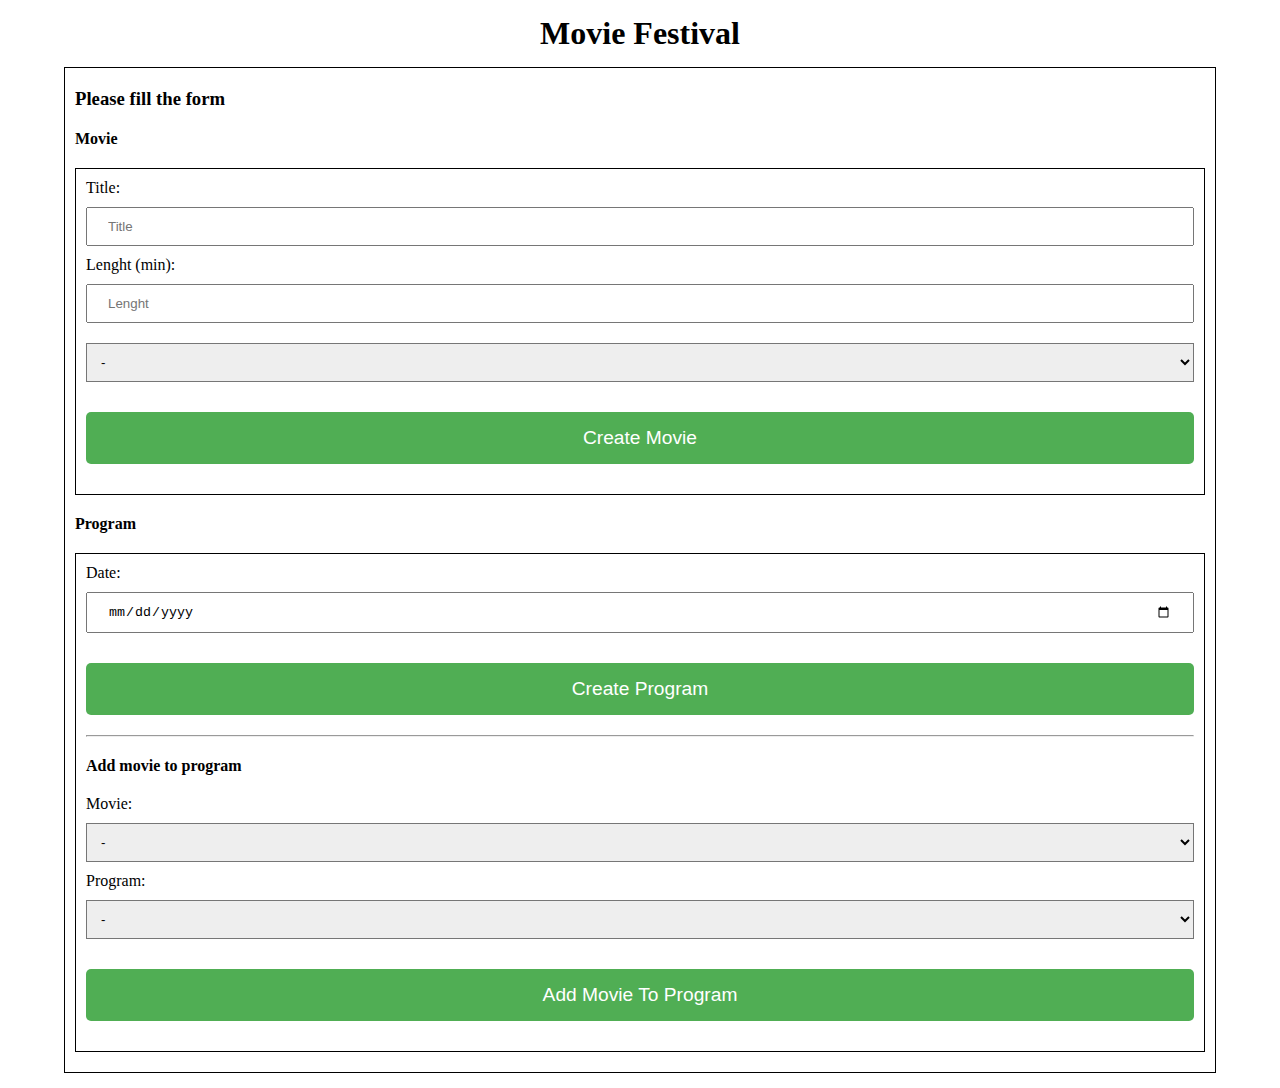
<file: MVC/movie-festival/index.html>
<!DOCTYPE html>
<html lang="en">
  <head>
    <meta charset="UTF-8" />
    <meta http-equiv="X-UA-Compatible" content="IE=edge" />
    <meta name="viewport" content="width=device-width, initial-scale=1.0" />
    <title>Program | Movie Festival</title>
    <link rel="stylesheet" href="css/main.css" />
    <script src="js/class.js" defer></script>
    <script src="js/main.js" defer></script>
  </head>
  <body>
    <h1>Movie Festival</h1>
    <!-- MAIN SECTION -->
    <main class="container">
      <h3>Please fill the form</h3>
      <!-- MOVIE FORM SECTION -->
      <h4>Movie</h4>
      <article class="genre">
        <form>
          <label for="title">
            Title:<br />
            <input
              type="text"
              name="title"
              id="title"
              placeholder="Title"
            /><br />
          </label>
          <label for="lenght">
            Lenght (min):<br />
            <input
              type="number"
              name="lenght"
              id="lenght"
              placeholder="Lenght"
            /><br />
          </label>
          <select name="genre-select" id="genre">
            <option value="">-</option>
            <option value="drama">Drama</option>
            <option value="comedy">Comedy</option>
            <option value="action">Action</option>
            <option value="thriller">Thriller</option>
            <option value="horror">Horror</option>
          </select>
          <br />
        </form>
        <button id="genre-select-btn">Create Movie</button>
        <p id="genre-err"></p>
        <div id="movie-info"></div>
        <!-- <ul class="genre-list"></ul> -->
      </article>
      <!-- PROGRAM FORM SECTION -->
      <h4>Program</h4>
      <article class="genre">
        <form>
          <label for="date">
            Date:<br />
            <input
              type="date"
              name="date"
              id="date"
              placeholder="dd/mm/yyyy"
            /><br />
          </label>
        </form>
        <button id="program-select-btn">Create Program</button>
        <p id="program-err"></p>
        <div id="program-info"><ul class="program-list"></ul></div>
        <hr />
        <!-- ADD MOVIE SECTION -->
        <h4>Add movie to program</h4>
        <form>
          <label for="movie">
            Movie:<br />
            <select name="movie-select" id="movie-select">
              <option value="">-</option></select
            ><br />
          </label>
          <label for="program">
            Program:<br />
            <select name="program-select" id="program-select">
              <option value="">-</option></select
            ><br />
          </label>
        </form>
        <button id="add-movie-btn">Add Movie To Program</button>
        <p id="movie-err"></p>
        <div id="movie-list"></div>
      </article>
    </main>
  </body>
</html>
</file>
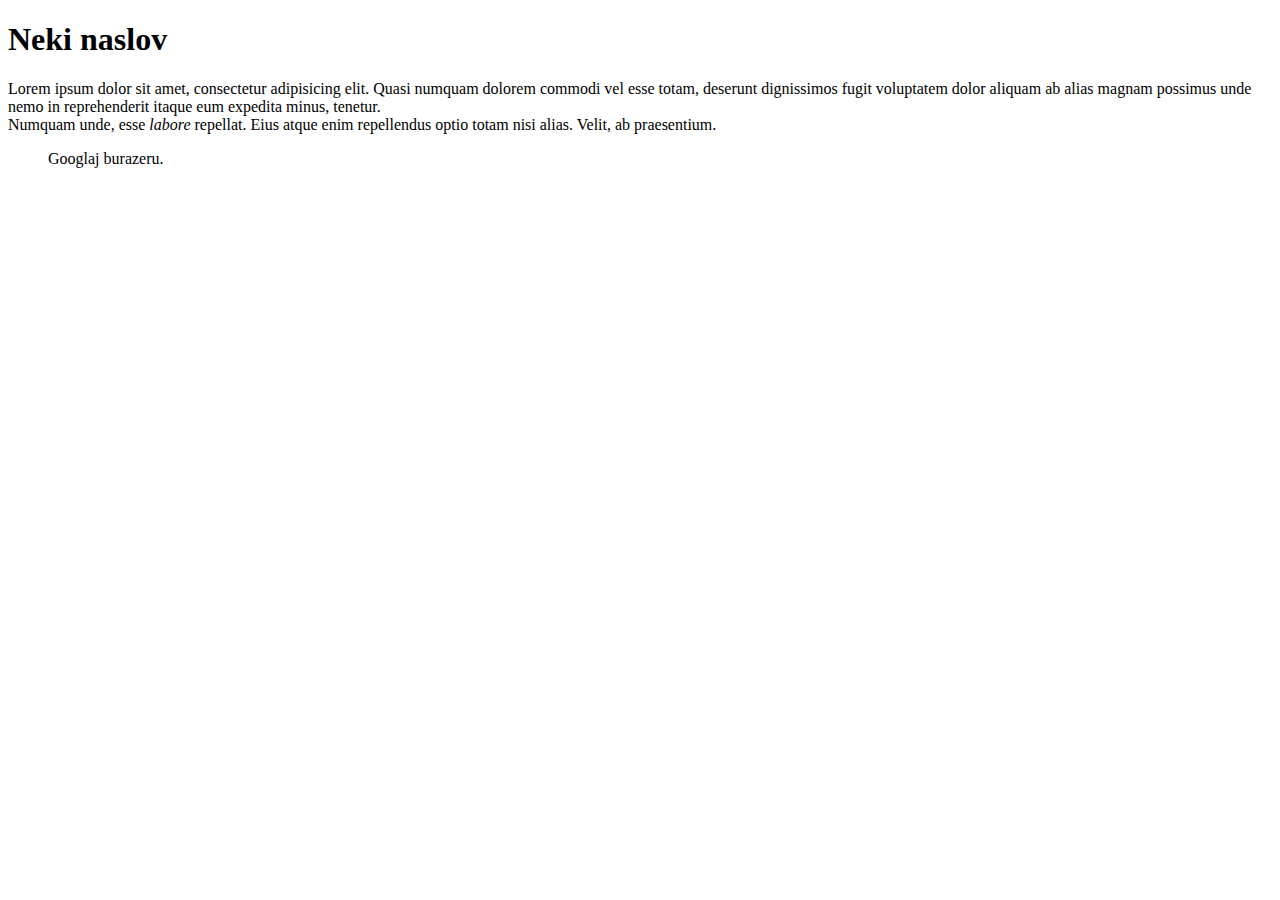
<file: cas1_bgbit/title.html>
<!DOCTYPE html>
<html lang="sr">
  <head>
    <meta charset="utf-8">
    <meta name="viewport" content="width=device-width, initial-scale=1">
    <html http-equiv="X-UA-Compitable" content="ie=edge">
    <title>Aleksandar Biševac</title>
  </head>
  <body>
    <h1>Neki naslov</h1>
    <p>
      Lorem ipsum dolor sit amet, consectetur adipisicing elit. Quasi numquam dolorem commodi vel esse totam, deserunt dignissimos fugit <!-- ovo je neki skroz random tekst --> voluptatem dolor aliquam ab alias magnam possimus unde nemo in reprehenderit itaque eum expedita minus, tenetur. <br />
      Numquam unde, esse <em>labore</em> repellat. Eius atque enim repellendus optio totam nisi alias. Velit, ab praesentium.
    </p>
      <!-- bla bla bla -->
    <blockquote cite="http://www.google.rs">
        Googlaj burazeru.
    </blockquote>

  </body>
</html>
</file>
<file: MVC/movie-festival/css/main.css>
* {
  padding: 0;
  margin: 0;
  box-sizing: border-box;
}
h1 {
  text-align: center;
  margin-top: 15px;
}
h3 {
  margin-bottom: 15px;
}
h4 {
  margin: 20px 0;
}
.container {
  width: 90%;
  padding: 20px 10px;
  margin: 15px auto;
  border: 1px solid #000;
}
.genre {
  border: 1px solid #000;
  padding: 10px;
}
.genre input,
.genre select {
  width: 100%;
  margin: 10px 0;
  padding: 10px 20px;
}
.genre select {
  background: #eee;
  padding: 10px;
}
.genre button {
  width: 100%;
  color: #fff;
  background: #50ae54;
  font-size: larger;
  text-align: center;
  margin: 20px 0;
  padding: 15px;
  cursor: pointer;
  border: none;
  border-radius: 5px;
}
#movie-err,
#genre-err,
#program-err {
  color: red;
  font-weight: bold;
}

.movie-info {
  width: 100%;
  display: flex;
  flex-direction: column;
  justify-content: space-evenly;
}
.movie-list {
  margin: 0 auto;
  width: 50%;
  text-align: center;
}
.movie-list th {
  padding: 10px 0;
  border-bottom: 1px solid rgb(83, 83, 83);
}
.movie-list td {
  padding: 5px 0;
}
.movie-list td:first-child {
  text-align: start;
  width: 33.33%;
  padding-left: 2%;
}
.movie-list tr:nth-of-type(even) {
  background-color: antiquewhite;
}

/*
program
*/
.program-list {
  width: 50%;
  margin: 0 auto;
  list-style: none;
  text-align: center;
}
.program-list li {
  padding: 5px 0;
}
.program-list li:nth-of-type(even) {
  background-color: antiquewhite;
}
</file>
